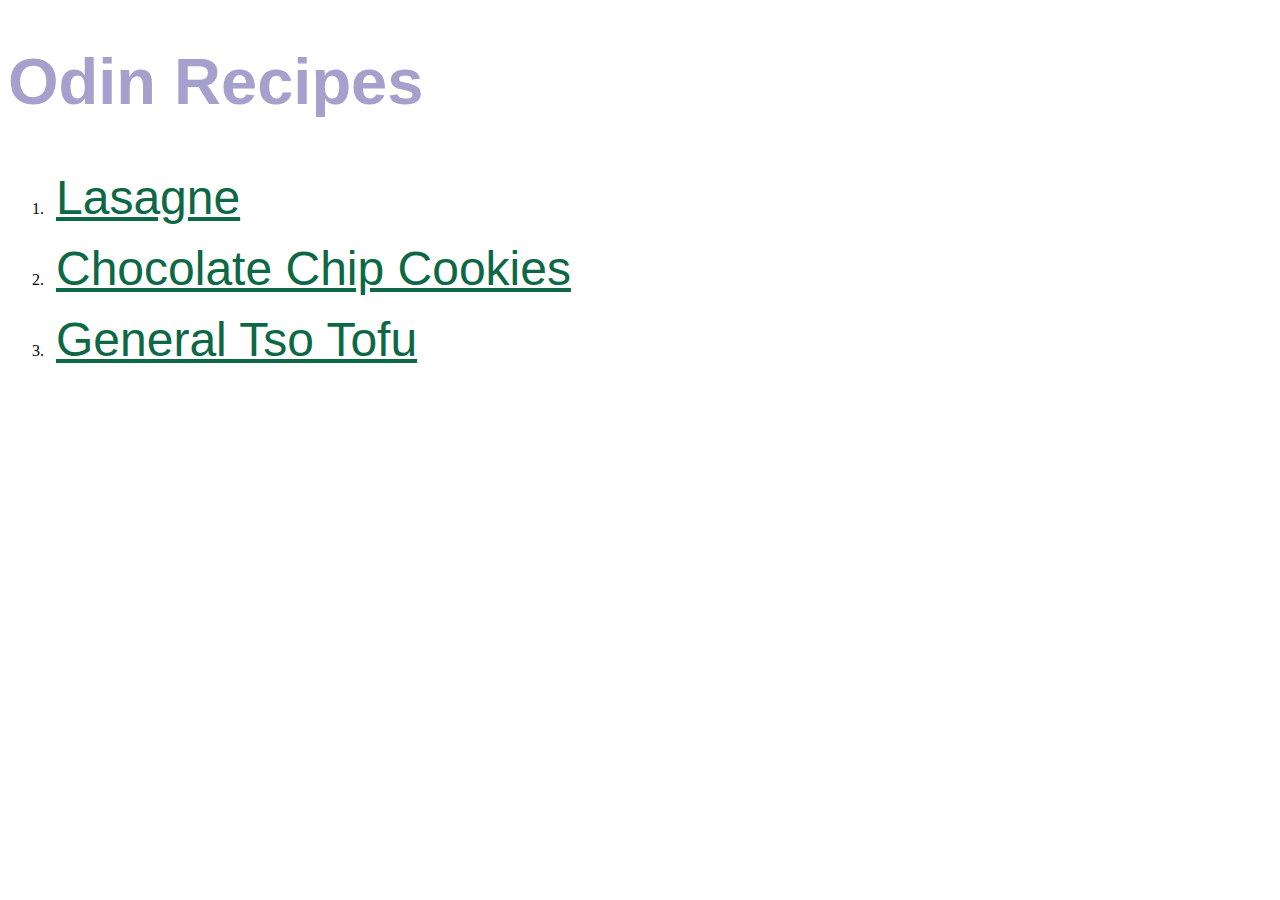
<file: index.html>
<!DOCTYPE html>
<html lang="en">
<head>
    <meta charset="UTF-8">
    <meta name="viewport" content="width=>, initial-scale=1.0">
    <title>Odin Recipe Book Project</title>
    <link rel="stylesheet" href="style.css">
</head>
<body>
    <h1 id="front-page-title">Odin Recipes</h1>
    <ol>
        <li><a class="front-page-links" href="./recipes/lasagne.html">Lasagne</a></li>
        <li><a class="front-page-links"href="./recipes/choc_chip_cookies.html">Chocolate Chip Cookies</a></li>
        <li><a class="front-page-links"href="./recipes/gen_tso_tofu.html">General Tso Tofu</a></li>
    </ol>
</body>
</html>
</file>
<file: style.css>
#front-page-title{
    color:rgb(166, 160, 204);
    font-size: 65px;
    font-family:helvetica, "times new roman", sans-serif;
}

.front-page-links{
    color:rgb(13, 104, 69);
    font-size: 48px;
    font-family:helvetica, "times new roman", sans-serif;
}
   
.recipe-images{
    background: aquamarine;
    border: 5px solid pink;
}

.header{
    font-size: 55px;
    margin: 40px;
    text-align: center;
}

.list{
    font-size: 25px;  
    font-weight: bold;
    max-width: 500px;
    font-family:"times new roman", times, serif;
    margin: 40px;
}

li {
    padding: 8px;
}

.ingredients .header,
.ingredients .list{
    color:blue;
    border:10px solid;
    text-shadow: 1px 1px black;
}

.ingredients{
    background: aqua;
    border: 10px solid blue;
    max-width: 500px;
    margin: 50px;
}

.instructions .header,
.instructions .list{
    color: rgb(72, 185, 49);
    text-shadow: 1px 1px black;
    border: 10px solid;
}

.instructions{
    background: rgb(179, 140, 69);
    border: 5px double rgb(72, 185, 49);
    max-width: 500px;
    margin: 50px;
}

.extra-instructions{
    color:rgb(131, 57, 66);
    font-size: 25px;  
    font-weight: bold; 
}
</file>
